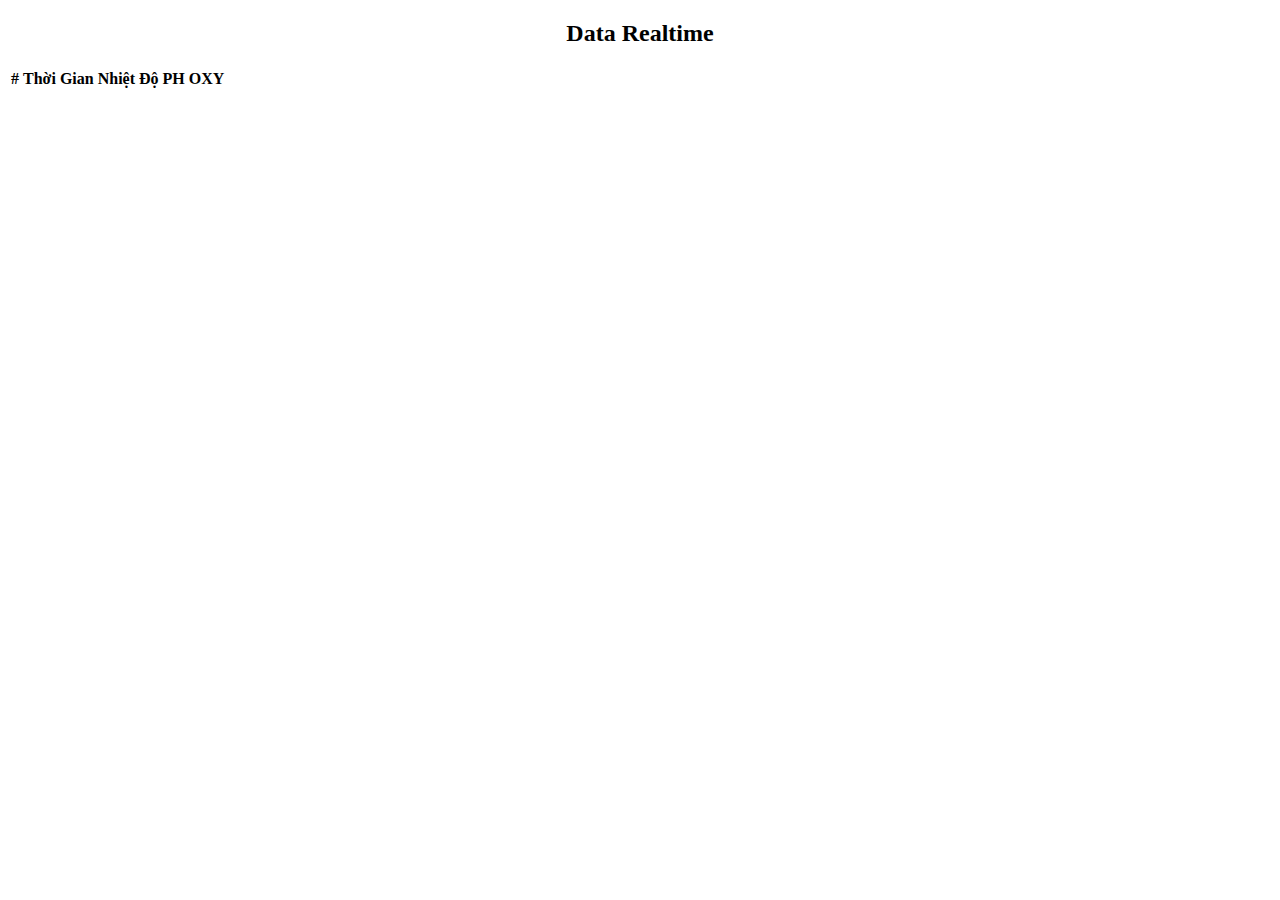
<file: django_web/iotntts_web/templates/home1.html>
<!doctype html>
<html lang="en">
  <head>
    <!-- Required meta tags -->
    <meta charset="utf-8">
    <meta name="viewport" content="width=device-width, initial-scale=1">

    <!-- Bootstrap CSS -->
    <link href="https://cdn.jsdelivr.net/npm/bootstrap@5.1.3/dist/css/bootstrap.min.css" rel="stylesheet" integrity="sha384-1BmE4kWBq78iYhFldvKuhfTAU6auU8tT94WrHftjDbrCEXSU1oBoqyl2QvZ6jIW3" crossorigin="anonymous">

    <title>Test IotNTTS</title>
  </head>
  <body >
    <h2 style="text-align:center">Data Realtime</h2>

<table class="table">
  <thead>
    <tr>
      <th scope="col">#</th>
      <th scope="col">Thời Gian</th>
      <th scope="col">Nhiệt Độ</th>
      <th scope="col">PH</th>
      <th scope="col">OXY</th>
    </tr>
  </thead>
  <tbody id = "table_data">

  </tbody>
</table>



    <!-- Optional JavaScript; choose one of the two! -->

    <!-- Option 1: Bootstrap Bundle with Popper -->
    <script src="https://cdn.jsdelivr.net/npm/bootstrap@5.1.3/dist/js/bootstrap.bundle.min.js" integrity="sha384-ka7Sk0Gln4gmtz2MlQnikT1wXgYsOg+OMhuP+IlRH9sENBO0LRn5q+8nbTov4+1p" crossorigin="anonymous"></script>


	<script src="https://code.jquery.com/jquery-3.6.0.js" integrity="sha256-H+K7U5CnXl1h5ywQfKtSj8PCmoN9aaq30gDh27Xc0jk=" crossorigin="anonymous"></script>

	<script >
		$(document).ready(function(){
			setInterval(function(){

				$.ajax({
					type:"GET",
					url : "{% url 'getData' %}",
					success: function(response){
						
						$("#table_data").empty();
						for (var key in response.data){
							console.log(response.data[key].thoi_gian);
							var temp = "<tr><th scope='row'>"+response.data[key].id+"</th><td>"+response.data[key].thoi_gian+"</td><td>"+response.data[key].nhiet_do+"</td><td>"+response.data[key].ph+"</td><td>"+response.data[key].oxy+"</td></tr>";
							$("#table_data").append(temp);


						}

					},
					error : function(response){
						alert("No Data");

					},
				});

			},1000);
		});
	</script>


  </body>
</html>
</file>
